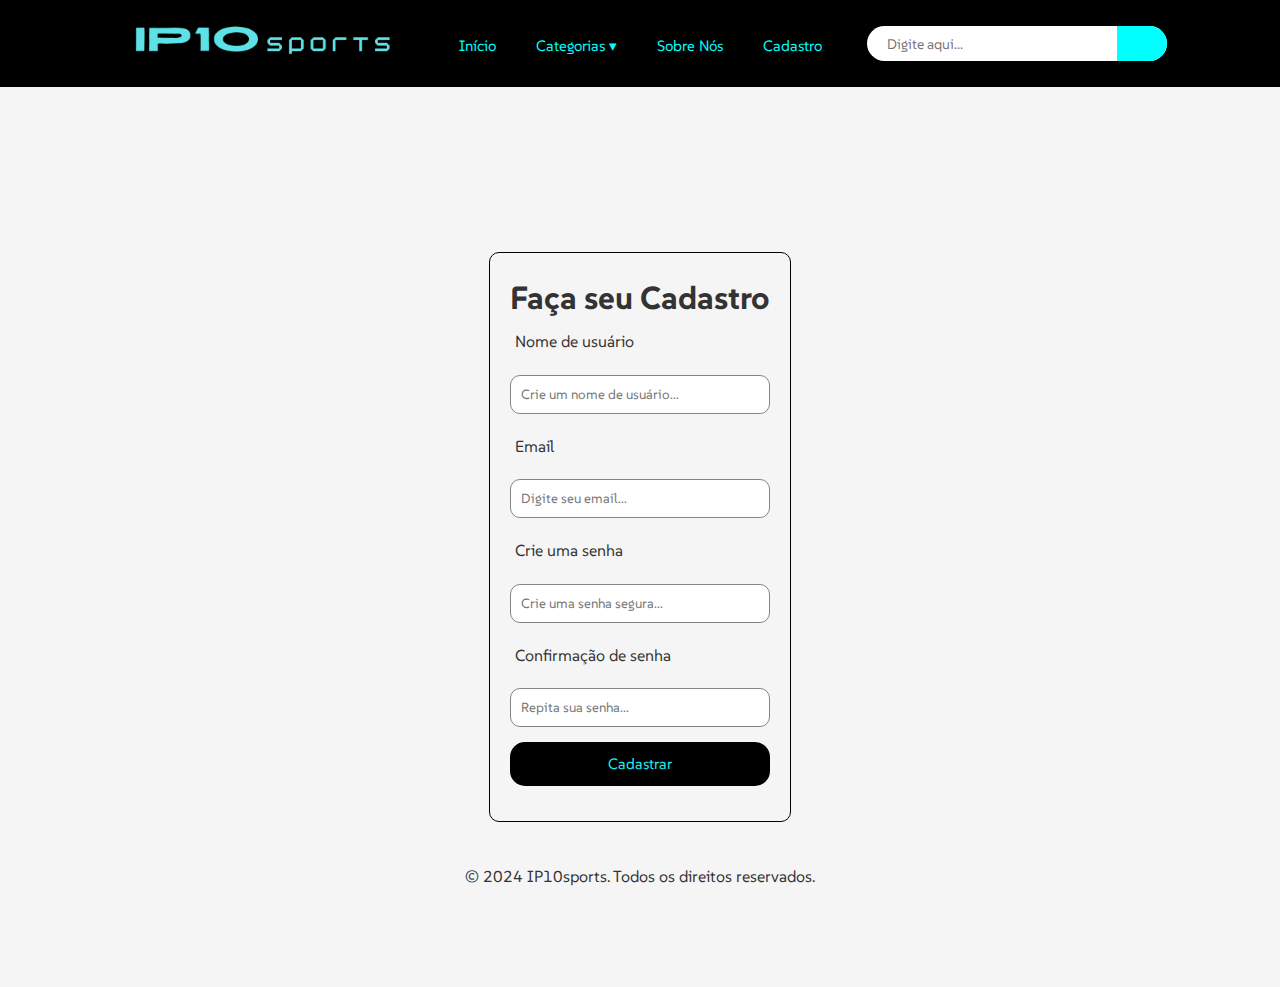
<file: cadastro.html>
<!DOCTYPE html>
<html lang="pt-br">
<head>
    <meta name="Igor Prado">
    <meta charset="UTF-8">
    <meta name="viewport" content="width=device-width, initial-scale=1.0">
    <title>IP10sports</title>
    <link rel="icon" href="imgs/logos/logg-ip10.png">
    <link rel="stylesheet" href="https://cdnjs.cloudflare.com/ajax/libs/font-awesome/6.6.0/css/all.min.css" integrity="sha512-Kc323vGBEqzTmouAECnVceyQqyqdsSiqLQISBL29aUW4U/M7pSPA/gEUZQqv1cwx4OnYxTxve5UMg5GT6L4JJg==" crossorigin="anonymous" referrerpolicy="no-referrer" />
    <link rel="stylesheet" href="style.css">
    <!-- fonts: -->
    <link rel="preconnect" href="https://fonts.googleapis.com">
    <link rel="preconnect" href="https://fonts.gstatic.com" crossorigin>
    <link href="https://fonts.googleapis.com/css2?family=Rajdhani:wght@300;400;500;600;700&family=SUSE:wght@100..800&display=swap" rel="stylesheet">
</head>
<body>
    <header>
        <img class="lg1" src="imgs/logos/Design sem nome.png" alt="logo-deitado" width="300px">
        <!-- Botão hamburguer -->
        <div class="menuBurguer" id="menuBurguer">
            ☰
        </div>
        <div class="menu" id="menu">
            <ul class="ul1">
                <li><a href="index.html">Início</a></li>
                <li class="dropdown">
                  <a href="categorias.html">Categorias ▾</a>
                  <ul class="dropdown-content">
                    <li><a href="#">Bundesliga - Alemanha</a></li>
                    <li><a href="#">Brasileirão - Brasil</a></li>
                    <li><a href="#">La Liga - Espanha</a></li>
                    <li><a href="#">Premier League - Inglaterra</a></li>
                    <li><a href="#">Serie A - Itália</a></li>
                    <li><a href="#">Ligue 1 - França</a></li>
                    <li><a href="#">Resto do Mundo</a></li>
                    <li><a href="#">Seleções</a></li>
                  </ul>
                </li>
                <li><a href="sobrenos.html">Sobre Nós</a></li>
                <li><a href="cadastro.html">Cadastro</a></li>
              </ul>
        </div>
        <div class="caixa-de-pesquisa">
            <input type="text" placeholder="Digite aqui...">
            <label for="check" class="icon">
                <i class="fas fa-search"></i>
            </label>
        </div>
    </header>

    <div class="formulario">
        <form>
            <div class="form">
                <h1>Faça seu Cadastro</h1>
                <label for="username">Nome de usuário</label>
                <input type="text" id="username" class="username" placeholder="Crie um nome de usuário..." required>
                <label for="email">Email</label>
                <input type="text" id="email" class="email" placeholder="Digite seu email..." required>
                <label for="password">Crie uma senha</label>
                <input type="text" id="password" class="username" placeholder="Crie uma senha segura..." required>
                <label for="passwordConfirm">Confirmação de senha</label>
                <input type="text" id="passwordConfirm" class="username" placeholder="Repita sua senha..." required>
                <a href="#" class="botao">Cadastrar</a>
            </div>
        </form>    
    </div>    

    <!-- Rodapé -->
    <footer>
        <p>&copy; 2024 IP10sports. Todos os direitos reservados.</p>
    </footer>


    <script src="script.js"></script>
    <script>
        menuHamburguer();
    </script>
</body>

</html>
</file>
<file: style.css>
/* Estilo Global */
* {
margin: 0;
padding: 0;
box-sizing: border-box;
font-family: "SUSE", sans-serif;
}
body{
    margin: 0;
    width: 100vw;
    height: 100vh;
    background-color: whitesmoke;
    font-family: "SUSE", sans-serif;
    
}
.menu{
    text-align: center; 
    font-family: "SUSE", sans-serif;
    font: normal;
    margin-top: 5px;
    padding-left: 25px;
    padding-right: 25px;
}

.caixa-de-pesquisa{
    width: 300px;
    height: 35px;
    box-shadow: 0 0 10px black;
    position: relative;
    border-radius: 25px;
}

.caixa-de-pesquisa input{
    height: 100%;
    width: 100%;
    border-radius: 25px;
    outline: none;
    border: none;
    padding-left: 20px;
    font-size: 14px;
}

.icon{
    position: absolute;
    right: 0;
    top: 0;
    height: 100%;
    width: 50px;
    background-color: cyan;
    font-size: 14px;
    text-align: center;
    line-height: 38px;
    border-radius: 0 25px 25px 0;
    color: black;
    padding-bottom: 15px;
}
.icon:hover{
    background-color: black;
    color: cyan;
    height: 120;
    width: 50px;
    border-radius: 16px;
    transition: 0.5s
}

.d,a{
    color: cyan;
    text-decoration: none;
    font-size: 15px;
    
}
header{
    padding: 15px;
    display: flex;
    justify-content: center;
    align-items: center;
    background-color: black;
}
.lg1{
    display: flex;
    align-items: flex-start;
    

}

.ul1{
    color: cyan;
}
a:hover{
    color: white;
    transition: 0.7s;
    
}
a:active{
    color: white;
}

.search:active{
    background-color: cyan;
}


body {
    font-family: "SUSE", sans-serif;
    color: #333;
    line-height: 1.6;
}

        /* -------------------Seção de Destaque----------------------- */
.hero {
    background-image: url('banner.jpg');
    background-size: cover;
    padding: 50px 20px;
    color: #020202;
    text-align: center;
}

.btn {
    background-color: #1bf1f1;
    color: black;
    padding: 10px 20px;
    text-decoration: none;
    border-radius: 15px;
    font-family: "SUSE", sans-serif;
}

.btn:hover{
    background-color: #1bf1f1a9;
    color: #00000096;
    transition: 0.5s;
}

/* ----------------------Seção de Produtos em Destaque--------------------------- */
.featured-products {
    padding: 20px;
    text-align: center;
}

.products {
    display: flex;
    justify-content: space-around;
}

.product img {
    width: 290px;
    height: 300px;
    padding-top: 8px ;
}

.product{
    width: 310px;
    height: 480px;
    border: solid 0.5px rgb(168, 168, 168);
    border-radius: 5px;
    line-height: 20px;
}
.product:hover{
    transform: scale(1.04);
    transition: 0.5s;
}


.product h3, .product p{
    margin: 10px 0;
}

.product .btn{
    margin-top: 110px;
}

/* ------------------------------------Seção de Ofertas------------------------- */
.offers {
    padding: 20px;
    background-color: #f5f5f5;
}

.offer {
    display: flex;
    justify-content: space-between;
    align-items: center;
}

.offer img {
    width: 200px;
    height: 200px;
}

.offer-text {
    padding: 10px;
}

/* ------------------Rodapé----------------------------- */
footer {
    background-color: #f5f5f5;
    text-align: center;
    padding: 10px;
    position: fixed;
    width: 100%;
    bottom: 0;
}

.preco{
    font-size: 23px;
    font-weight: bold;
}

/* --------------------------Formulário------------------------- */

.formulario{
    display: flex;
    align-items: center;
    justify-content: center;
    height: 100vh;
}

form{
    border: solid 1.5px black;
    border-radius: 10px;
    padding: 20px;
}

.form label, .form input, .botao {
    display: block;
    margin-bottom: 15px; /* Espaço entre os itens */
    width: 100%; /* Faz o elemento ocupar toda a largura disponível */
    padding: 5px;
}

.form input {
    padding: 10px; /* Adiciona preenchimento para o campo de entrada */
    border: solid 1px rgb(136, 131, 131);
    border-radius: 10px;
}

.botao {
    text-align: center; /* Centraliza o texto no botão */
    padding: 10px;
    display: block;
    width: 100%; /* Permite que o botão tenha largura baseada no conteúdo */
    background-color: #000000;
    color: #1bf1f1;
    border-radius: 15px;
    margin-top: 10px;
}

.botao:hover{
    padding: 10px 20px;
    text-decoration: none;
    border-radius: 5px;
    font-family: "SUSE", sans-serif;
    background-color: #1bf1f1;
    color: #000000;
    transition: 0.9s;
    animation: alternate-reverse;
}

/* -------------------------------pág de vendas dos produtos------------------------ */

.container{
    max-width: 1200px;
    margin: 20px auto;
    padding: 20px;
}
.detalhesProduto{
    display: flex;
    gap: 40px;
}
.galeriaProduto{
    flex: 1;
}
.galeriaProduto img{
    width: 100%;
    border-radius: 10px;
}
.galeriaThumbnails{
    display: flex;
    gap: 10px;
    margin-top: 15px;
}
.galeriaThumbnails img{
    width: 70px;
    cursor: pointer;
    border: 2px solid transparent;
    transition: 0.3s;
}
.galeriaThumbnails img:hover{
    border: 2px solid rgb(0, 255, 255);
    
}
.infoProduto{
    flex: 1;
}
.infoProduto h2{
    font-size: 2.5rem;
}
.preco{
    font-size: 2.2rem;
    color: cyan;
}
.descricao{
    font-size: 1rem;
    line-height: 1.6;
    margin-bottom: 20px;
}
.botoes{
    display: flex;
    gap: 15px;
    
}
.addCarrinho, .comprar{
    padding: 15px 30px;
    background-color: cyan;
    border-radius: 15px;
    cursor: pointer;
    border: 2px solid transparent;
    transition: 0.3s;
}
.addCarrinho{
    background-color: aquamarine;
}
.addCarrinho, .comprar:hover{
    border: 2px solid black;
}

 /* ----------------------------------Estilos básicos do menu------------------------------ */
 .ul1 {
    list-style-type: none;
    margin: 0;
    padding: 0;
    display: flex;
    background-color: #000; /* ajuste para combinar com seu header */
  }
  
  .ul1 li {
    position: relative;
  }
  
  .ul1 li a {
    display: block;
    /* color: white; */
    text-decoration: none;
    padding: 14px 20px;
  }
  
  /* --------------------Submenu escondido por padrão----------------------------- */
  .dropdown-content {
    display: none;
    position: absolute;
    background-color: #000; /* ou outra cor que preferir */
    min-width: 220px;
    z-index: 1;
  }
  
  .dropdown-content li a {
    padding: 12px 16px;
  }
  
  /* Mostrar submenu ao passar o mouse */
  .dropdown:hover .dropdown-content {
    display: block;
  }
  

  /* ===================== MEDIA QUERIES ============= */

/* ---------------Versao para Tablets----------------- */
@media (max-width: 1024px) {
    .products {
        flex-wrap: wrap;
        gap: 20px;
    }

    .product {
        width: 45%;
    }

    .offer {
        flex-direction: column;
        text-align: center;
    }

    .offer img {
        width: 80%;
        height: auto;
    }

    .detalhesProduto {
        flex-direction: column;
        gap: 20px;
    }
}

/* ---------------Versao para Celulares--------------- */
@media (max-width: 768px) {
    header {
        flex-direction: column;
        gap: 10px;
    }

    .menu ul {
        flex-direction: column;
        align-items: center;
    }

    .products {
        flex-direction: column;
        align-items: center;
    }

    .product {
        width: 90%;
    }

    .hero {
        padding: 30px 10px;
    }

    .hero-text h2 {
        font-size: 1.4rem;
    }

    .offer {
        flex-direction: column;
        text-align: center;
    }

    footer {
        position: static;
    }
}

/* ----------------Botão hamburguer - escondido no desktop------------- */
.menuBurguer {
    display: none;
    font-size: 28px;
    color: cyan;
    cursor: pointer;
    background: black;
    padding: 10px 15px;
    border-radius: 5px;
}

/* Responsivo */
@media (max-width: 1024px) {
    /* Esconde menu por padrão */
    .menu {
        display: none;
        width: 100%;
        background-color: black;
        flex-direction: column;
        transition: max-height 0.7s ease-in-out;
        overflow: hidden;
        max-height: 0;
    }

    .menu ul {
        flex-direction: column;
        align-items: center;
    }

    .menu ul li {
        width: 100%;
        text-align: center;
    }

    /* Mostra o botão hamburguer */
    .menuBurguer {
        display: block;
    }

    /* Quando ativar */
    .menu.active {
        display: flex;
        flex-direction: column;
        max-height: 500px; /* altura suficiente para o menu expandir */
    }
}
</file>
